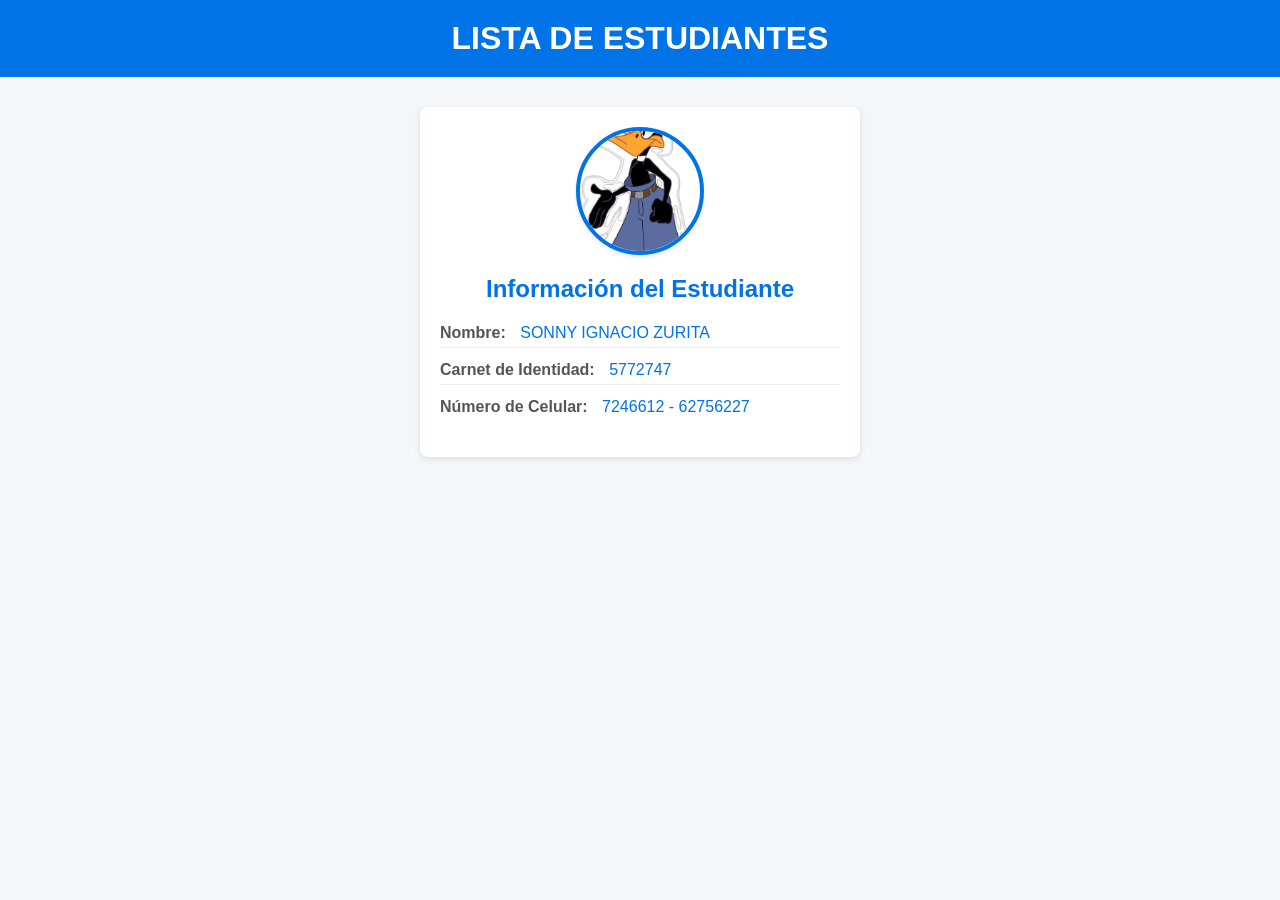
<file: index.html>
<!DOCTYPE html>
<html lang="en">
<head>
    <meta charset="UTF-8">
    <meta name="viewport" content="width=device-width, initial-scale=1.0">
    <title>Proyecto HTML</title>
    <link rel="stylesheet" href="./estilos/styles.css">
</head>
<body>
    <h1>LISTA DE ESTUDIANTES</h1>
    
    <!-- Cuadro de perfil del estudiante -->
    <div class="perfil">
        <img src="./imagenes/foto.png" alt="Foto de perfil" class="foto-perfil">
        <h2>Información del Estudiante</h2>
        <ul>
            <li>
                <span class="campo">Nombre:</span>
                <span class="valor">SONNY IGNACIO ZURITA</span>
            </li>
            <li>
                <span class="campo">Carnet de Identidad:</span>
                <span class="valor">5772747</span>
            </li>
            <li>
                <span class="campo">Número de Celular:</span>
                <span class="valor">7246612 - 62756227</span>
            </li>
        </ul>
    </div>
</body>
</html>
</file>
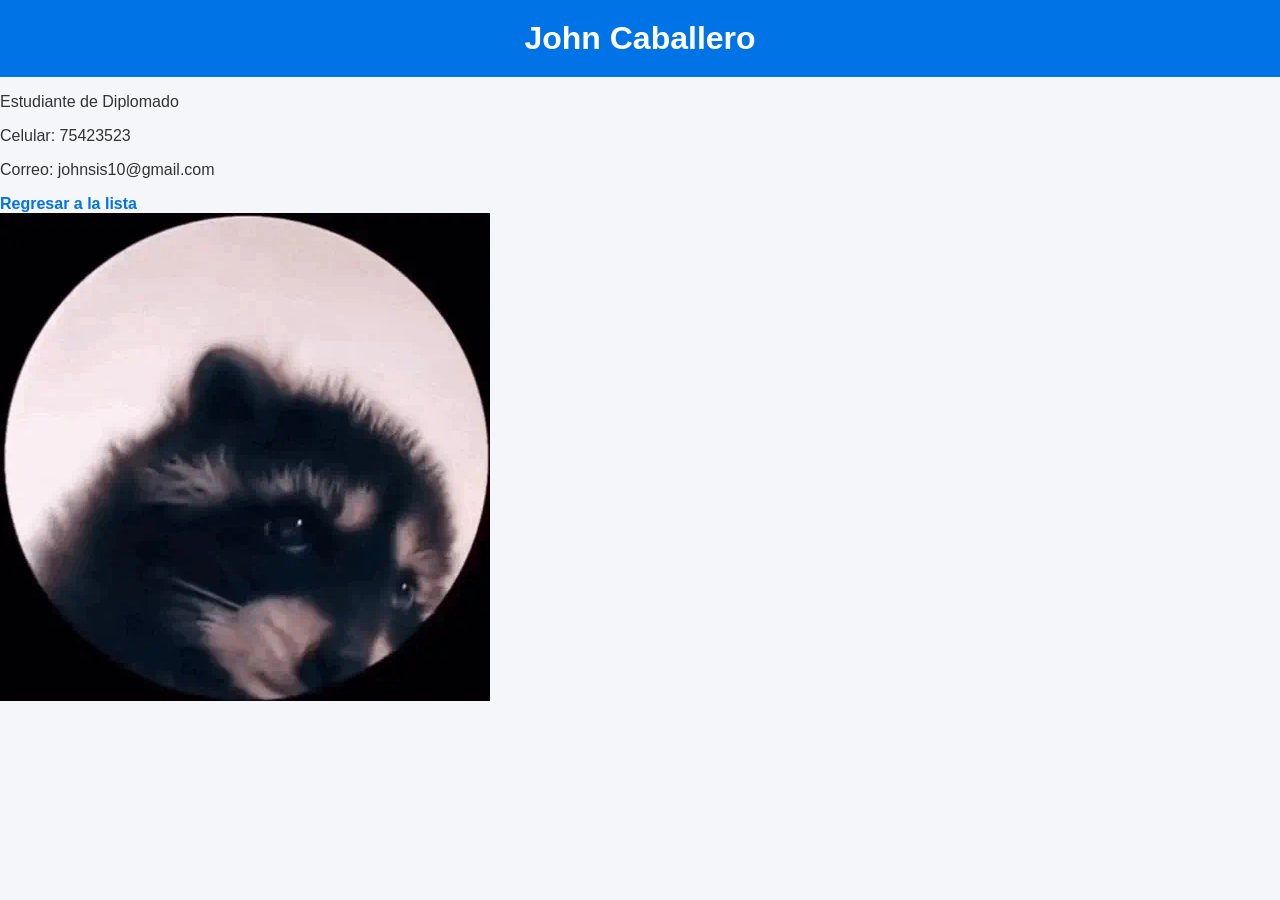
<file: estudiantes/johncaballero.html>
<!DOCTYPE html>
<html lang="en">
<head>
    <meta charset="UTF-8">
    <meta name="viewport" content="width=device-width, initial-scale=1.0">
    <link rel="stylesheet" href="../estilos/styles.css">
    <title>John Caballero</title>
</head>
<body>
    <div>
        <h1 class="h1">John Caballero</h1>
        <p class="p1">Estudiante de Diplomado</p>
        <p class="p2">Celular: 75423523</p>
        <p class="p2">Correo: johnsis10@gmail.com</p>
        <a href="index.html">Regresar a la lista</a>
        <div style="width: 100px; height: 30px;">
        <img src="../imagenes/pedro.webp" alt="Foto de John Caballero" class="foto">
        </div>
    </div>
    
</body>
</html>
</file>
<file: estilos/styles.css>
body {
            font-family: Arial, sans-serif;
            background-color: #f4f6f9;
            color: #333;
            margin: 0;
            padding: 0;
        }

        h1 {
            text-align: center;
            background-color: #0073e6;
            color: white;
            padding: 20px;
            margin: 0;
        }

        ul {
            list-style: none;
            padding: 0;
        }

        li {
            margin: 10px 0;
        }

        a {
            text-decoration: none;
            color: #0073e6;
            font-weight: bold;
        }

        a:hover {
            text-decoration: underline;
        }

        /* Estilos para cada perfil */
        .perfil {
            max-width: 400px;
            margin: 30px auto;
            background: white;
            padding: 20px;
            border-radius: 8px;
            box-shadow: 0 2px 6px rgba(0,0,0,0.1);
        }

        .foto-perfil {
            width: 120px;
            height: 120px;
            border-radius: 50%;
            object-fit: cover;
            display: block;
            margin: 0 auto 20px auto;
            border: 4px solid #0073e6;
            box-shadow: 0 2px 4px rgba(0,0,0,0.1);
        }

        .perfil h2 {
            color: #0073e6;
            margin-bottom: 15px;
            text-align: center;
        }

        .perfil ul li {
            margin: 8px 0;
            padding: 5px 0;
            border-bottom: 1px solid #eee;
        }

        .perfil ul li:last-child {
            border-bottom: none;
        }

        .campo {
            font-weight: bold;
            color: #555;
        }

        .valor {
            color: #0073e6;
            margin-left: 10px;
        }
</file>
